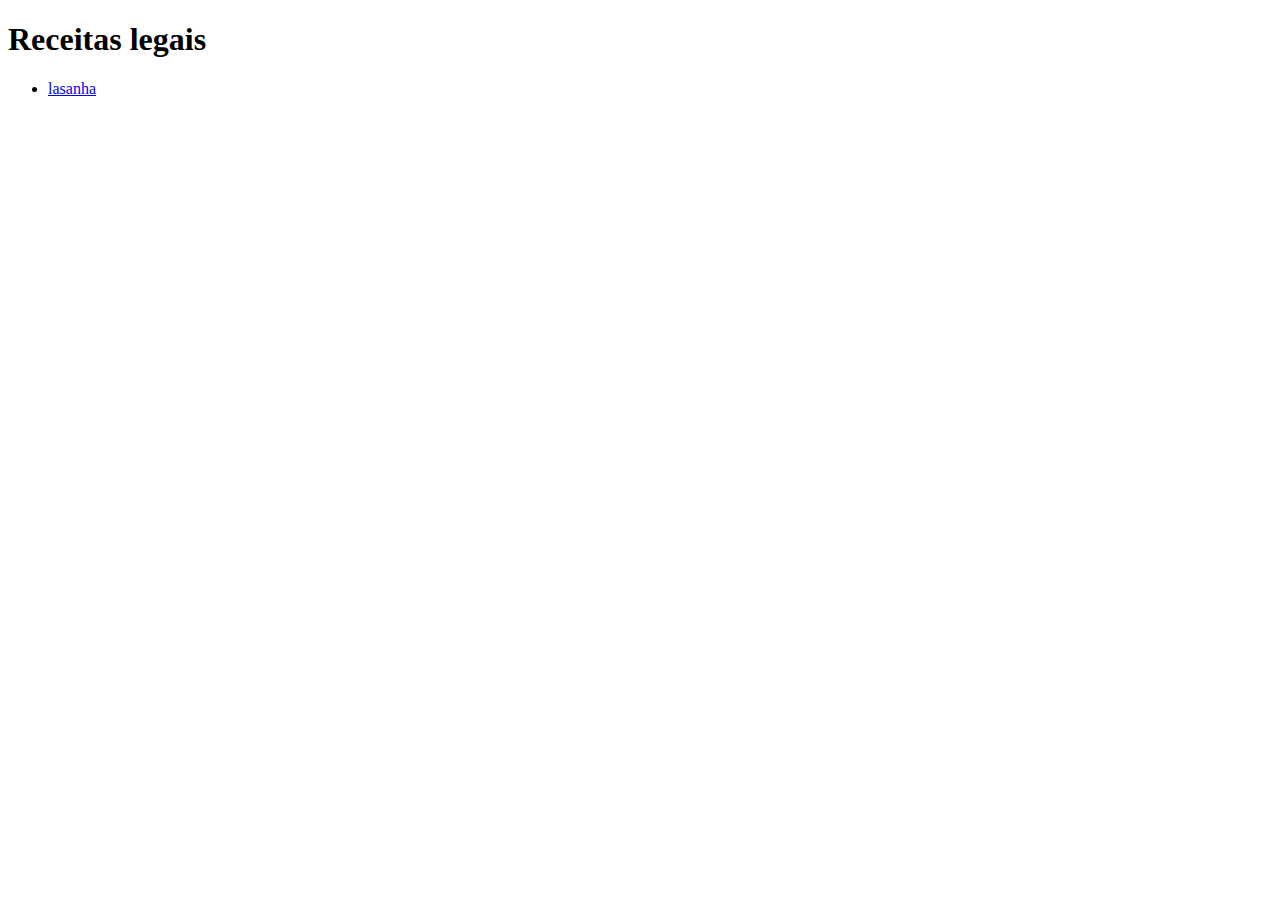
<file: index.html>
<!DOCTYPE html>
<html lang="pt-br">
<head>
    <meta charset="UTF-8">
    <meta name="viewport" content="width=device-width, initial-scale=1.0">
    <title>Receitas</title>
</head>
<body>
    <h1>Receitas legais</h1>
    <ul>
        <li><a href="https://www.tudogostoso.com.br/receita/876-lasanha-de-carne-moida.html">lasanha</a></li>
    </ul>
</body>
</html>
</file>
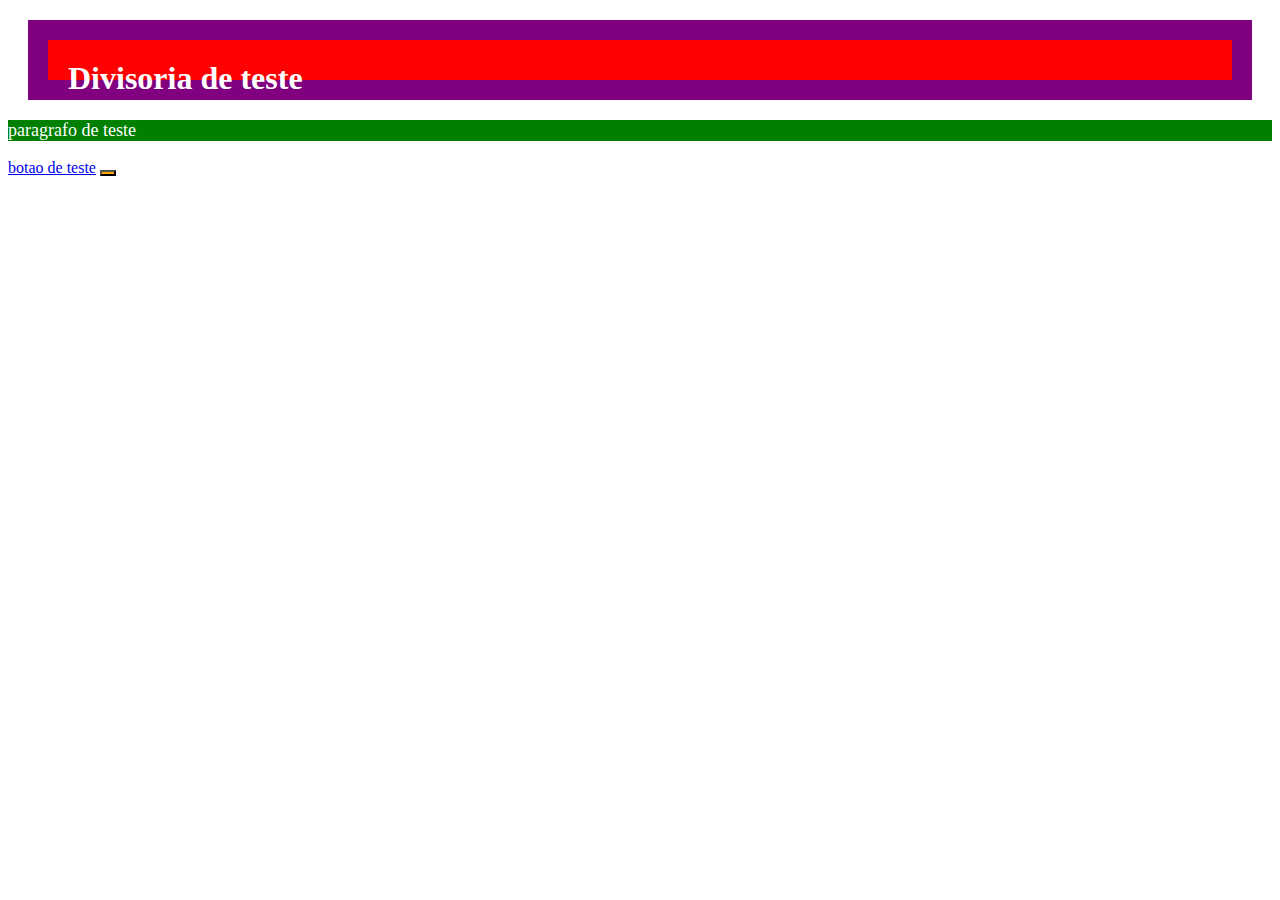
<file: css-ex/index.html>
<!DOCTYPE html>
<html lang="pt-br">
<head>
    <link rel="stylesheet" href="style.css">
    <meta charset="UTF-8">
    <meta name="viewport" content="width=device-width, initial-scale=1.0">
    <title>Document</title>
</head>
<body>
    <main>
        <div>
            Divisoria de teste
        </div>
        <p>
            paragrafo de teste
        </p>
        <a target="_blank" rel=external  href="https://www.youtube.com/watch?v=jU27QehicQQ">botao de teste</a>
        <button>
        </button>
    </main>
</body>
</html>
</file>
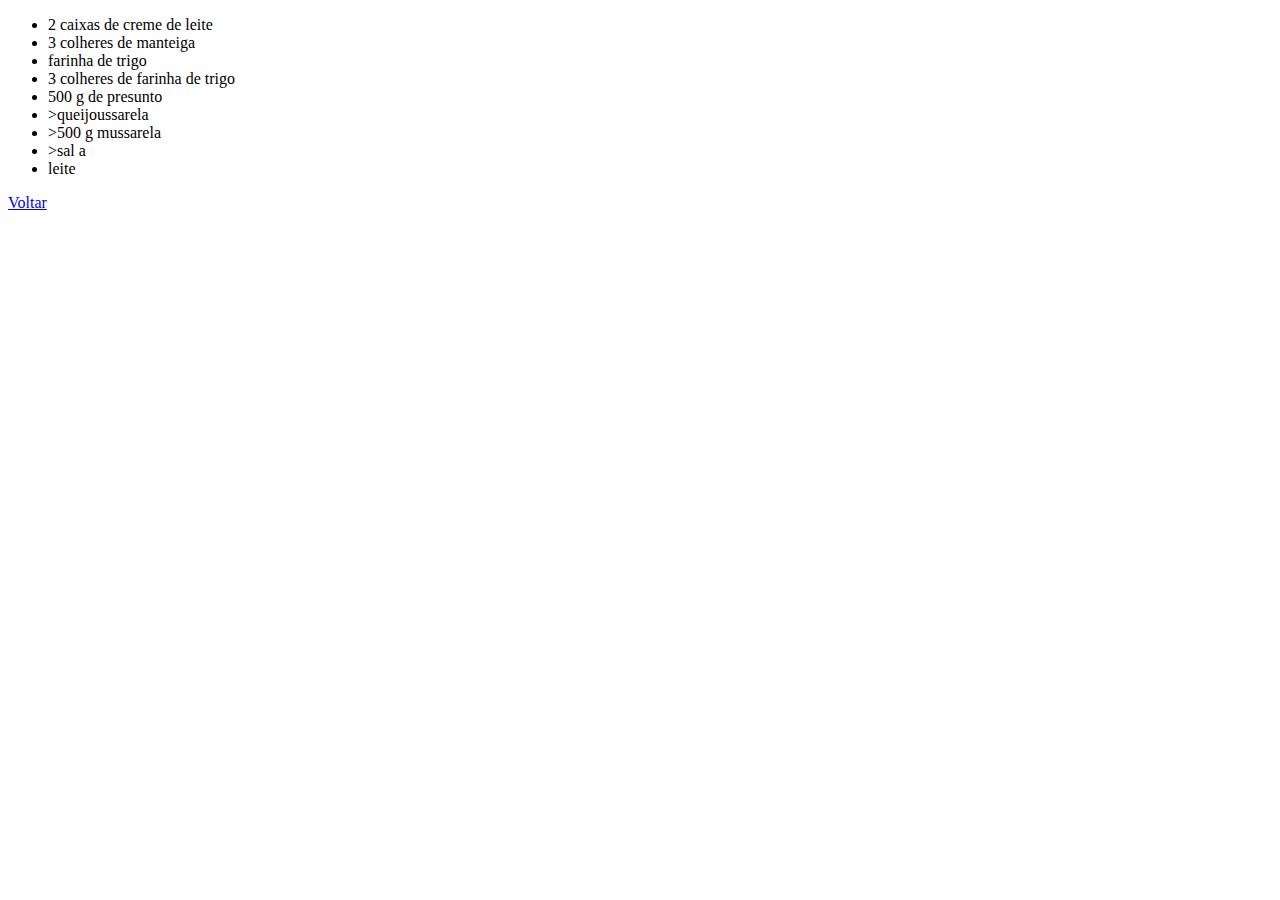
<file: lasanha.html>
<!DOCTYPE html>
<html lang="en">
<head>
    <meta charset="UTF-8">
    <meta name="viewport" content="width=device-width, initial-scale=1.0">
    <title>Document</title>
</head>
<body>
    
        <ul>
            <li>2 caixas de creme de leite</li>
            <li>3 colheres de  manteiga</li>
            <li>farinha de trigo</li>
            <li>3 colheres de farinha de trigo</li>
            <li>500 g de presunto</li>
            <li>>queijoussarela</li>
            <li>>500 g  mussarela</li>
            <li>>sal a </li>
            <li>leite</li>
        </ul>

        <a href="../prog_lessons/index.html">Voltar</a>
</body>
</html>
</file>
<file: css-ex/style.css>
div {
    background-color: red;
    color: white;
    font-size: 32px;
    box-sizing: border-box;
    padding: 20px;
    border: 20px solid purple;
    margin: 20px;
    font-weight: bold;
    height: 40px;
    

}
p {
    background-color: green;
    color: white;
    font-size: 18px;
}
button {
    background-color: orange;
    color: white;
    font-size: 18px;
}
</file>
